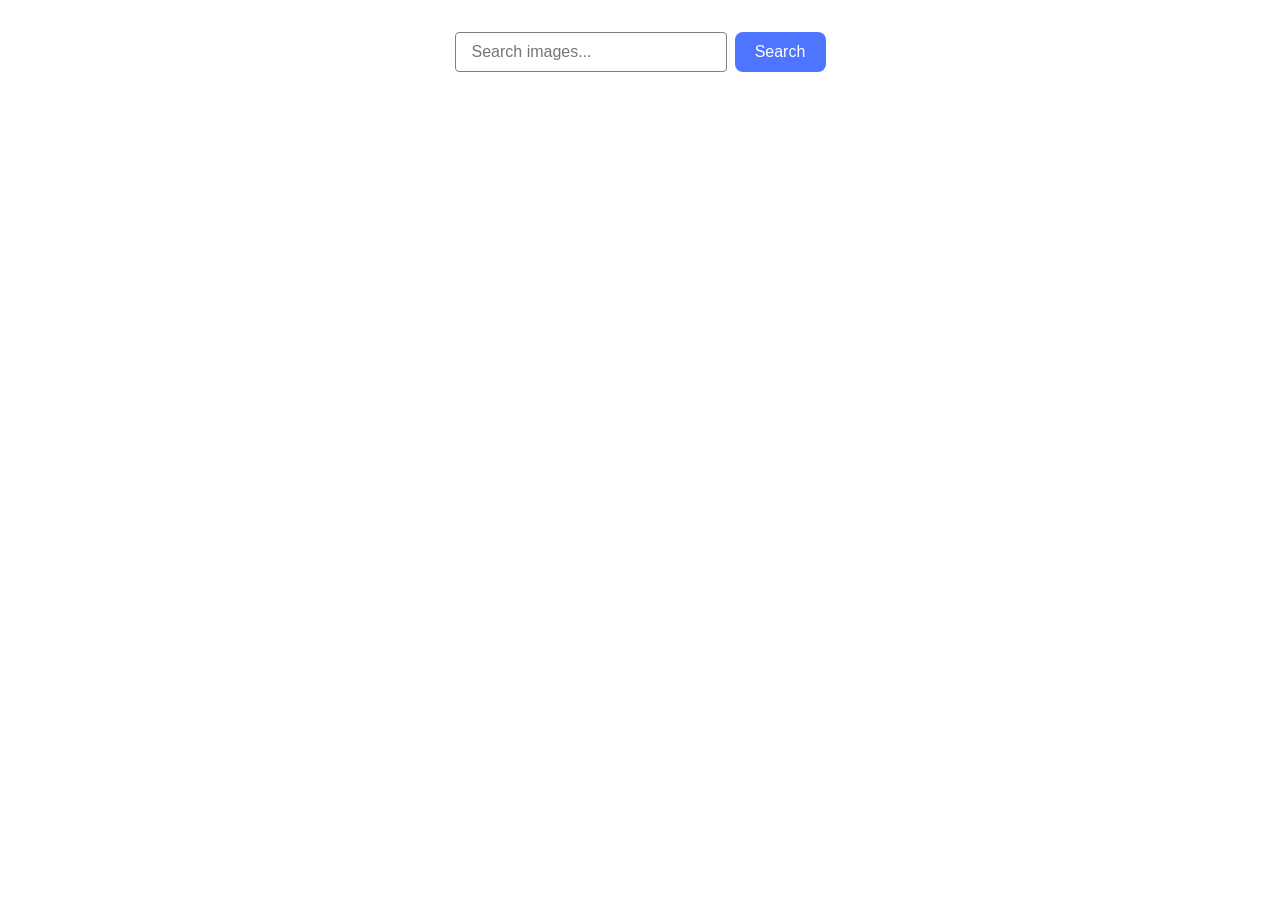
<file: src/index.html>
<!doctype html>
<html lang="en">
  <head>
    <meta charset="UTF-8" />
    <link rel="icon" type="image/svg+xml" href="/favicon.svg" />
    <meta name="viewport" content="width=device-width, initial-scale=1.0" />
    <title>goit-js-hw-12</title>
    <link rel="stylesheet" href="./css/styles.css" />
  </head>
  <body>
    <form class="form">
      <input
        type="text"
        name="search-text"
        placeholder="Search images..."
        required
      />
      <button type="submit">Search</button>
    </form>

    <main>
      <ul class="gallery"></ul>
      <button class="load-more">Load more</button>
      <div class="loader"></div>
    </main>
    <script type="module" src="./main.js"></script>
  </body>
</html>
</file>
<file: src/css/styles.css>
/**
  |============================
  | include css partials with
  | default @import url()
  |============================
*/
/* Common styles */
@import url('./reset.css');
@import url('./base.css');

* {
  box-sizing: border-box;
}

.form {
  display: flex;
  justify-content: center;
  align-items: center;
  gap: 8px;
  margin-top: 32px;
  margin-bottom: 32px;
}

.form input {
  width: 272px;
  height: 40px;
  padding: 8px 16px;
  border: 1px solid #808080;
  border-radius: 4px;
  font-size: 16px;
}

.form input:focus {
  outline: none;
  border-color: #4e75ff;
}

.form button {
  display: flex;
  align-items: center;
  justify-content: center;
  width: 91px;
  height: 40px;
  padding: 8px 16px;
  border: none;
  border-radius: 8px;
  background: #4e75ff;
  color: #fff;
  font-size: 16px;
  cursor: pointer;
}

.form button:hover {
  background: #6c8cff;
}

.gallery {
  list-style: none;
  padding: 0;
  margin: 0 auto;
  max-width: 1128px;

  display: grid;
  grid-template-columns: repeat(3, 360px);
  gap: 24px;
  justify-content: center;
}

.gallery-item {
  border: 1px solid #808080;
  background: #fff;
}

.gallery-item img {
  display: block;
  width: 360px;
  height: 200px;
  object-fit: cover;
}

.info {
  display: flex;
  justify-content: space-around;
  padding: 8px;
  font-size: 12px;
}

.value {
  display: flex;
  flex-direction: column;
  align-items: center;
}


.load-more {
  display: none;
  margin: 20px auto;
  padding: 12px 56px;
  font-size: 16px;
  font-weight: 600;
  color: #fff;
  background-color: #0077ff;
  border: none;
  border-radius: 8px;
  cursor: pointer;
  transition: background-color 0.3s, transform 0.2s, box-shadow 0.2s;
  text-align: center;
  box-shadow: 0 4px 6px rgba(0, 0, 0, 0.1);
}

.load-more.visible {
  display: block;
}

.load-more:hover {
  background-color: #005fcc;
  transform: translateY(-2px);
  box-shadow: 0 6px 8px rgba(0, 0, 0, 0.15);
}

.load-more:active {
  background-color: #004bb5;
  transform: translateY(0);
  box-shadow: 0 3px 5px rgba(0, 0, 0, 0.1);
}
.loader {
  display: none;
  margin: 20px auto;
  width: 40px;
  height: 40px;
  border: 4px solid #ccc;
  border-top-color: #333;
  border-radius: 50%;
  animation: spin 1s linear infinite;
}

.loader.visible {
  display: block;
}
</file>
